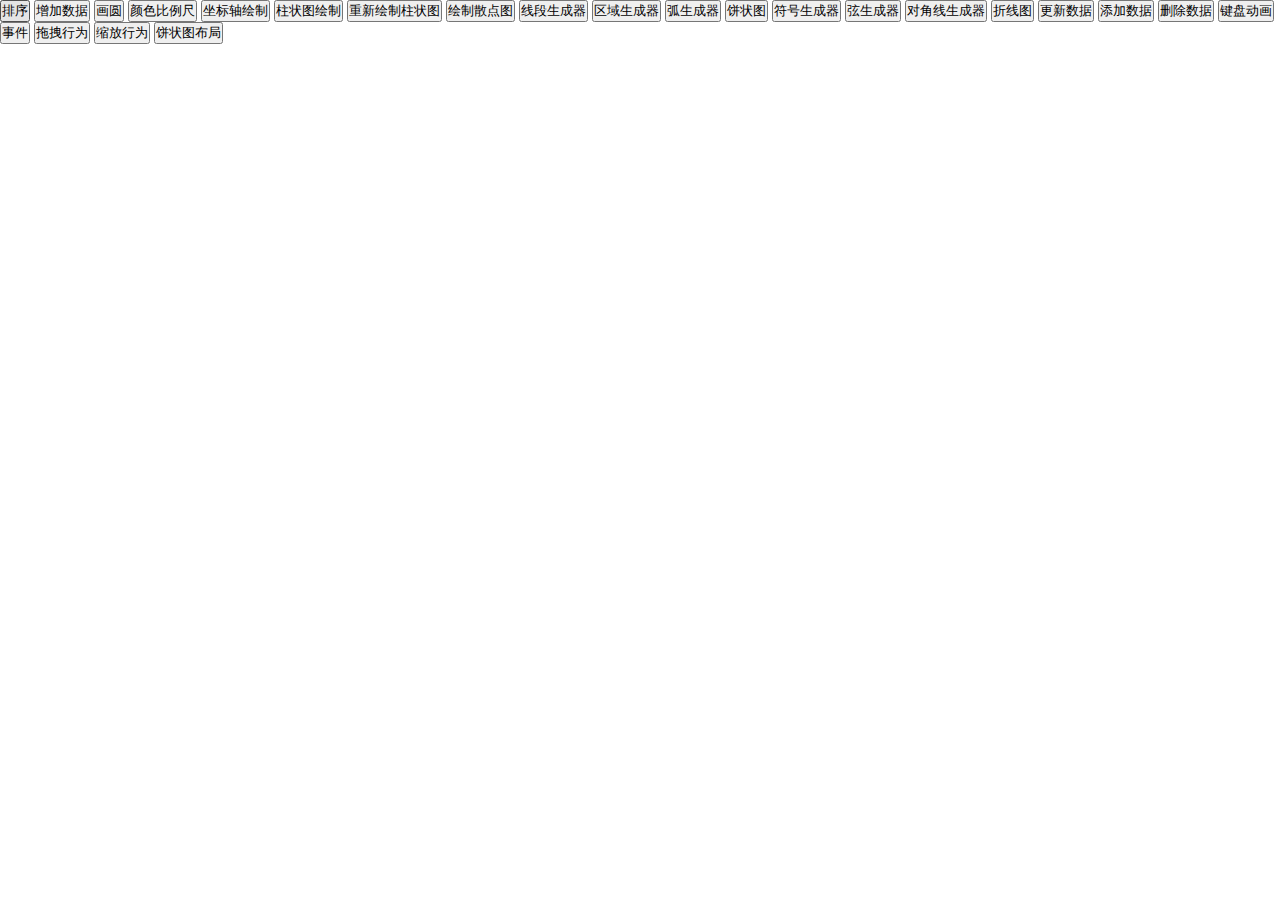
<file: index.html>
<!DOCTYPE html>
<html>
<head>
	<meta charset="UTF-8">
	<title>数据可视化实例</title>
	<link rel="stylesheet" type="text/css" href="css/d3.css">
	<script src="js/d3.js" type="text/javascript" charset="utf-8"></script>
</head>
<body>
<!--<svg width=800 height=800 version="1.1">-->
        <!--<rect width=20 height=60 x=10 y=10 style="fill:blue">   
        </rect>
        <rect width=20 height=40 x=40 y=30 rx=10 ry=20 style="fill:red;stroke:black;stroke-width:5;opacity:0.3;"></rect>-->
        <!--<circle cx=80 cy=100 r=30 style="fill:red;stroke:black;stroke-width:5;opacity:0.8;"></circle>-->
        <!--<ellipse cx=70 cy=70 rx=40 ry=40 style="fill:red;stroke:black;stroke-width:5;opacity:0.8;"></ellipse>-->
        <!--<line x1=30 y1=30 x2=300 y2=300 style="stroke:black;stroke-width:10"/>-->
        <!--<polygon points="10,100 20,90 30,60 400,400" style="fill:none;stroke-width:1;stroke:black"></polygon>-->
        <!--<path d="M30,100 A150 150 0 1 0 250,50" style="stroke:black;stroke-width:2;fill:red">   
        </path>-->
        <!--<text x=80 y=80 dx=100 dy=100 textLength=200 rotate=0 style="fill:red;stroke:black;stroke-width:1;font-size:40">这是一个例子</text>-->
        <!--<defs>
            <marker id="arrow" markerUnits="strokeWidth" markerWidth="12" markerHeight="12" viewBox="0 0 12 12" refX="6" refY="6" orient="auto">
                <path d="M2,2 L10,6 L2,10 L6,6 L2,2 " style="fill:black;stroke:black;stroke-width:1;"></path>   
            </marker>   
        </defs>
        <line x1=10 y1=10 x2=100 y2=100 style="stroke:black;stroke-width:2" marker-start="url(#arrow)" marker-mid="url(#arrow)" marker-end="url(#arrow)"></line>
        <path d="M20,70 T80,100 T160,80 T200,90" style="stroke:black;stroke-width:2;fill:white" marker-start="url(#arrow)" marker-mid="url(#arrow)" marker-end="url(#arrow)"></path>-->
        <!--<defs>
            <filter id="filter">    
            <feMorphology in="SourceGraphic" stdDeviation="3"></feMorphology>
            </filter>
        </defs>
        <rect x=100 y=100 width=200 height=200 style="stroke:black;fill:red;stroke-width:3" filter="url(#filter)"></rect>-->
        <!--<defs>  
            <linearGradient id="gradient" x1="0%" y1="0%" x2="100%" y2="0%">    
                <stop offset="0%" stop-color="red"></stop>
                <stop offset="50%" stop-color="green"></stop>
                <stop offset="100%" stop-color="blue"></stop>
            </linearGradient>
        </defs>
        <rect x=100 y=100 width=200 height=200 fill=url("#gradient")></rect>-->
    <!--</svg>-->   
    <button type="button" onclick="mySort()">排序</button> 
    <button type="button" onclick="myAdd()">增加数据</button> 
    <button type="button" onclick="drawCircle()">画圆</button>
    <button type="button" onclick="colorScale()">颜色比例尺</button>     
	  <button type="button" onclick="drawAxis()">坐标轴绘制</button>
    <button type="button" onclick="drawBar()">柱状图绘制</button>
    <button type="button" onclick="drawBarAgain()">重新绘制柱状图</button>
    <button type="button" onclick="drawScatter()">绘制散点图</button>
    <button type="button" onclick="lineCreater()">线段生成器</button>
    <button type="button" onclick="areaCreater()">区域生成器</button>
    <button type="button" onclick="arcCreater()">弧生成器</button>
    <button type="button" onclick="pieChart()">饼状图</button>
    <button type="button" onclick="symbolCreater()">符号生成器</button>
    <button type="button" onclick="chordCreater(true)">弦生成器</button>
    <button type="button" onclick="diagonalCreater()">对角线生成器</button>
    <button type="button" onclick="foldLineCreater()">折线图</button>
    <button type="button" onclick="tran._updata()">更新数据</button>
    <button type="button" onclick="tran._add()">添加数据</button>
    <button type="button" onclick="tran._delete()">删除数据</button>
    <button type="button" onclick="keyTransition()">键盘动画</button>
    <button type="button" onclick="_event()">事件</button>
    <button type="button" onclick="behaviorDrag()">拖拽行为</button>
    <button type="button" onclick="behaviorZoom()">缩放行为</button>
    <button type="button" onclick="pieChartLayout()">饼状图布局</button>   
</body>
<script>
var width=800;
var height=800;
var datalist=[80,70,100,90,120];
var rectW=30;
var rectStep=35;
var padding={top:20,bottom:20,left:30,right:20};
/**
 * 定义清空svg的函数
 */
function clearSvg(){
    d3.select("svg").remove();
}
/**
 * 定义添加svg的函数
 */
function addSvg(){
    svg=d3.select("body")
          .append("svg")
          .attr({width:width,height:height});
          return svg;
}
/**
 * 定义绘图的函数
 */
function draw(){
    clearSvg();
    addSvg();
    //获取矩形的updata部分
    var updata=svg.selectAll("._rect")
             .data(datalist);
    //获取矩形的enter部分
    var enter=updata.enter();
    //获取矩形的exit部分
    var exit=updata.exit();
    //矩形updata部分的处理方法；
    updata.attr("fill","blue")
          .attr("width",rectW)
          .attr("height",function(d){
               return d;
           })
           .attr("x",function(d,i){
               return padding.left+i*rectStep;
           })
           .attr("y",function(d,i){
               return height-padding.bottom-d;
           })
    //矩形enter部分的处理方法;
    enter.append("rect")
          .classed("_rect",true)
        　.attr("fill","blue")
        　.attr("width",rectW)
        　.attr("height",function(d){
          　 return d;
        　})
        　.attr("x",function(d,i){
           　return padding.left+i*rectStep;
        　})
        　.attr("y",function(d,i){
           　return height-padding.bottom-d;
        　})
    //矩形exit部分的处理方法;
    exit.remove();
    //文本
    //获取文本的updata部分
    var updatatext=svg.selectAll("._text")
                      .data(datalist);
    //获取文字的enter部分
    var entertext=updatatext.enter();
    //获取文字的exit部分
    var exittext=updatatext.exit();
    //文字updata部分的处理方法；
    updatatext.text(function(d){
                 return d;
             })
             .attr("fill","white")
             .attr("font-size","12px")
             .attr("text-anchor","middle")
             .attr("x",function(d,i){
                return padding.left+i*rectStep;
             })
             .attr("y",function(d){
                return height-padding.bottom-d;
             })
             .attr("dx",rectW/2)
             .attr("dy","1em");
    //文字enter部分的处理方法;
    entertext.append("text")
             .text(function(d){
                 return d;
             })
             .classed("_test",true)
             .attr("fill","white")
             .attr("font-size","12px")
             .attr("text-anchor","middle")
             .attr("x",function(d,i){
                return padding.left+i*rectStep;
             })
             .attr("y",function(d){
                return height-padding.bottom-d;
             })
             .attr("dx",rectW/2)
             .attr("dy","1em");
    //文字exit部分的处理方法;
    exittext.remove();
}
/**
 * 定义排序的方法
 */
function mySort(){
    datalist.sort(d3.ascending);
    this.draw();
}
/**
 * 定义增加数据的方法
 * @return {[type]} [description]
 */
function myAdd(){
    datalist.push(Math.floor(Math.random()*100))//增加一个项
    this.draw();  
}
/**
 * 绘制圆形图
 */
function drawCircle(){
    clearSvg();
    addSvg();
    //定义量子比例尺】
    var qulity=d3.scale.quantize()
                 .domain([50,0])
                 .range(["#888","#666","#444","#222","#000"])
    //画圆
    var r=[45,35,25,15,10];
    var updatacircle=svg.selectAll("._circle")
                        .data(r);
    var circleenter=updatacircle.enter();
    var circleexit=updatacircle.exit();
    //圆的updata部分处理函数
    updatacircle.attr("cx",function(d,i){
        return 50+i*30;
    })
    .attr("cy",50)
    .attr("r",function(d,i){
        return d;
    })
    .attr("fill",function(d,i){
        return qulity(d);
    })
    //圆的enter部分的处理方法
    circleenter .append("circle")
                .classed("_circle",true)
                .attr("cx",function(d,i){
                    return 50+i*30;
                })
                .attr("cy",50)
                .attr("r",function(d,i){
                    return d;
                })
                .attr("fill",function(d,i){
                    return qulity(d);
                })
    //圆的exit部分的处理方法
    circleexit.remove();
}
/**
 * 序数比例尺的应用；
 */
function colorScale(){
    clearSvg();
    addSvg();
    var dataList=d3.range(5);
    var color=d3.scale.category10();
    //创建圆
    //updata部分
    var circleUpdata=svg.selectAll("dcircle")
                        .data(dataList);
    //enter
    var circleEnter=circleUpdata.enter();
    //exit
    var circleExit=circleUpdata.exit();
    //updata处理
    circleUpdata.attr("cx",function(d,i){
        return 30+i*80;
    })
    .attr("cy",100)
    .attr("r",30)
    .attr("fill",function(d,i){
        return color(i);
    })
    //enter处理
    circleEnter.append("circle")
               .attr("cx",function(d,i){
			        return 30+i*80;
			    })
			    .attr("cy",100)
			    .attr("r",30)
			    .attr("fill",function(d,i){
			        return color(i);
			    })
    //exit处理
    circleExit.remove();
}
/**
 * 坐标轴的绘制
 */
function drawAxis(){
    clearSvg();
    addSvg();
    //线性比例尺
    var _lineScale=d3.scale.linear()
                        .domain([0,10])
                        .range([0,300]);
    //坐标轴
    var _axisLeft=d3.svg.axis()
                .scale(_lineScale)
                .orient("left")
                .ticks(5)
    var _axisRight=d3.svg.axis()
                .scale(_lineScale)
                .orient("right")
                .tickValues([3,6,8,9])
                .tickSize(3,6)
                .tickFormat(d3.format("$0.1f"))
    //添加g元素
    var _g=svg.append("g")
              .attr("transform","translate(200,200)")
              .classed("axis",true)
    var _gTwo=svg.append("g")
              .attr("transform","translate(210,200)")
              .classed("axis",true)
    //绘制坐标轴
    _axisLeft(_g);
    _axisRight(_gTwo);
}
/**
 * 绘制柱状图
 */
function drawBar(){
    clearSvg();
    addSvg();
    //定义x轴，y轴的宽度
    var xW=300;
    var yH=300;
    //定义颜色
    var color=d3.scale.category20();
    //定义文字的颜色
    var textColor=d3.scale.category20b();
    //x轴比例尺
    var xScale=d3.scale.ordinal()
                .domain(d3.range(datalist.length))
                .rangeRoundBands([0,xW],0.1)
    console.log(xScale.rangeBand())
    //y轴的比例尺
    var yScale=d3.scale.linear()
                .domain([0,d3.max(datalist)])
                .range([0,yH])
    //画矩形
    var rect=svg.selectAll(".newRect")
                .data(datalist)
                .enter()
                .append("rect")
                .classed("newRect",true)
                .attr("x",function(d,i){
                    return padding.left+xScale(i);
                })
                .attr("y",function(d,i){
                    return height-padding.top-yScale(d);
                })
                .attr("width", xScale.rangeBand())                   
                .attr("height",function(d,i){
                    return yScale(d);
                })
                .attr("fill",function(d,i){
                    return color(i);
                })
    //文字
    var _text=svg.selectAll(".newText")
                .data(datalist)
                .enter()
                .append("text")
                .classed("newText",true)
                .attr("x",function(d,i){
                    return padding.left+xScale(i)+xScale.rangeBand()/2;
                })
                .attr("y",function(d){
                    return height-yScale(d);
                })
                .attr("text-anchor","middle")
                .attr("fill",function(d,i){
                    return textColor(i)
                })
                .attr()
                .text(function(d){
                    return d;
                })
    //定义x轴的坐标轴
    var xAxis=d3.svg.axis()
                .scale(xScale)
                .orient("bottom")
                .tickSize(3,6)
    yScale.range([yH,0])            
    //定义y轴的坐标轴
    var yAxis=d3.svg.axis()
                .scale(yScale)
                .orient("left")
    //绘制x轴
    svg.append("g")
    .attr("transform","translate("+padding.left+","+(height-padding.top)+")")
    .call(xAxis)
    .classed("axis",true)
    //绘制y轴
    //重新定义值域的范围
    svg.append("g")
    .attr("transform","translate("+padding.left+","+(height-yH-padding.top)+")")
    .call(yAxis)
    .classed("axis",true)
} 
/**
 * 重新绘制一个柱状图
 */
function drawBarAgain(){
    clearSvg();
    addSvg();
    var dataset=[];
    var number=20;
    var padding={top:20,bottom:20,left:30,right:20};
    //定义随机数组
    for(var i=0;i<number;i++){
        var randomNumber=Math.floor(Math.random()*100)
        dataset.push(randomNumber)
    }
    //定义颜色
    var _color=d3.scale.category20();
    var _color_=d3.scale.category20c();
    //定义文字的颜色
    var _textColor=d3.scale.category20b();
    //设置坐标轴的长度
    var xAxisW=300;
    var yAxisH=300;
    //设置比例尺
    //x轴比例尺
    var xScale=d3.scale.ordinal()
                .domain(d3.range(dataset.length))
                .rangeRoundBands([0,xAxisW],0.2)
    //y轴的比例尺
    var yScale=d3.scale.linear()
                 .domain([0,d3.max(dataset)])
                 .range([0,yAxisH])
    //绘制矩形
    var rects=svg.selectAll(".rects")
                 .data(dataset)
                 .enter()
                 .append("rect")
                 .attr("class",".rects")
                 .attr("x",function(d,i){
                    return padding.left+xScale(i);
                 })
                 .attr("y",function(d,i){
                    return height-padding.top;
                 })
                 .attr("height",function(d){
                    return 0;
                 })
                 .attr("fill",function(d,i){
                    return _color(i);
                 })
                 .transition()
                 .duration(1000)
                 .ease("bounce")
                 .attr("y",function(d,i){
                     return height-padding.top-yScale(d); 
                 })
                 .attr("width",xScale.rangeBand())
                 .attr("height",function(d){
                    return yScale(d);
                 })
                 .attr("fill",function(d,i){
                    return _color_(i);
                 })
    //绘制文字
    var texts=svg.selectAll(".texts")
                 .data(dataset)
                 .enter()
                 .append("text")
                 .attr("x",function(d,i){
                    return padding.left+xScale(i)+xScale.rangeBand()/2
                 })
                 .attr("y",function(d,i){
                    return height-padding.top/2-yScale(d);
                 })
                 .attr("fill","white")
                 .transition()
                 .duration(2000)
                 .attr("fill",function(d,i){
                    return _textColor(i);
                 })
                 .attr("font-size","11px")
                 .attr("text-anchor","middle")
                 .text(function(d){
                    return d;
                 })
   //定义x轴的坐标轴
   var xAxis=d3.svg.axis()
               .scale(xScale)
               .orient("bottom")
   //y轴的坐标轴
   var yAxis=d3.svg.axis()
            .scale(yScale)
            .orient("left")
   //绘制x轴
   svg.append("g")
    .attr("transform","translate("+padding.left+","+(height-padding.top)+")")
    .classed("axis",true)
    .call(xAxis)
  //绘制y轴
  //重新定义y的值域
  yScale.range([yAxisH,0])
  svg.append("g")
    .attr("transform","translate("+padding.left+","+(height-yAxisH-padding.bottom)+")")
    .classed("axis",true)
    .call(yAxis)
}
/**
 * 绘制散点图
 */
function drawScatter(){
    clearSvg();
    addSvg();
    var _color_=d3.scale.category20b();
    //定义圆心的坐标集合
    var center = [[0.5,0.5],[0.7,0.8],[0.4,0.9],[0.11,0.32],[0.88,0.25],
               [0.75,0.12],[0.5,0.1],[0.2,0.3],[0.4,0.1],[0.6,0.7]];
   //定义x轴的长度
    var xWidth=300;
    var yHeight=300;
    var padding={top:20,bottom:20,left:30,right:20};
    //定义比例尺
    var xScale=d3.scale.linear()
                .domain([0,1.2*(d3.max(center,function(d){
                    return d[0];
                }))])
                .range([0,xWidth])
    var yScale=d3.scale.linear()
               .domain([0,1.2*(d3.max(center,function(d){
                    return d[1];
               }))])
               .range([0,yHeight])
    //画圆
    var _circle=svg.selectAll("._circle")
                .data(center)
                .enter()
                .append("circle")
                .attr("class","_circle")
                .attr("cx",function(d,i){
                    return padding.left+xScale(d[0]);
                })
                .attr("cy",function(d,i){
                    return height-padding.top-yScale(d[1]);
                })
                .attr("r",5)
                .attr("fill",function(d,i){
                    return _color_(i) 
                })
    //定义坐标轴
    //x轴
    var xAxis=d3.svg.axis()
                .scale(xScale)
                .orient("bottom")
    svg.append("g")
       .attr("transform","translate("+padding.left+","+(height-padding.top)+")")
       .classed("axis",true)
       .call(xAxis)
    //y轴
    var yAxis=d3.svg.axis()
                .scale(yScale)
                .orient("left")
    svg.append("g")
       .attr("transform","translate("+padding.left+","+(height-padding.top-yHeight)+")")
       .classed("axis",true)
       .call(yAxis)
}
/**
 * 线段生成器
 */
function  lineCreater(){
    clearSvg();
    addSvg();
    var color=d3.scale.category20b();
    //坐标点
    var lines=[80,120,160,200,240,280];
    //定义一个线段生成器
    var linePath=d3.svg.line()
                 .x(function(d){
                    return d;
                 })
                 .y(function(d,i){
                    return i%2==0?40:120;
                 })
                 .defined(function(d){
                    return d<800;
                 })
                 .interpolate("monotone")
    var path=svg.append("path")
                .attr("d",linePath(lines))
                .attr("stroke","blue")
                .attr("stroke-width",6)
                .attr("fill","none")
}
/**
 * 区域生成器
*/
function areaCreater(){
    clearSvg();
    addSvg();
    var height=300;
    var data=[80,120,130,70,60,90];
    var color=d3.scale.category20b();
    //定义区域生成器
    var areaPath=d3.svg.area()
                .x(function(d,i){
                    return 50+i*80;
                })
                .y0(function(d,i){
                    return height/2;
                })
                .y1(function(d,i){
                    return height/2-d;
                })
    //画图
    svg.append("path")
    .attr("d",areaPath(data))
    .attr("stroke",function(d,i){
        return color(i);
    })
    .attr("fill","yellow")
    .attr("stroke-width",4)
}
/**
 * 弧生成器
 */
function arcCreater(){
  clearSvg();
  addSvg();
  var data={startAngle:0,endAngle:Math.PI*0.75}
  //定义弧生成器
  var arcPath=d3.svg.arc()
                .innerRadius(50)
                .outerRadius(100)
  //绘制弧形
  svg.append("path")
    .attr("d",arcPath(data))
    .attr({"stroke":"red","stroke-width":4,"fill":"yellow"})
    .attr("transform","translate(200,200)")
}
/**
 * 饼状图
 */
function pieChart(){
  clearSvg();
  addSvg();
  var color=["yellow","red","pink","green"];
  var _color=["brown","blue","orange","pink"];
  var textColor=d3.scale.category20();
  var data=[{startAngle:0,endAngle:Math.PI*0.6},
            {startAngle:Math.PI*0.6,endAngle:Math.PI},
            {startAngle:Math.PI,endAngle:Math.PI*1.65},
            {startAngle:Math.PI*1.65,endAngle:Math.PI*2}
           ];
  //定义弧生成器
  var arcPath=d3.svg.arc()
                .innerRadius(0)
                .outerRadius(100)
  //绘制饼状图
  svg.selectAll("path")
    .data(data)
    .enter()
    .append("path")
    .attr("d",function(d){
      return arcPath(d);
    })
    .attr({"stroke":"black","stroke-width":"1px"})
    .attr("transform","translate(200,200)")
    .attr("fill",function(d,i){
      return color[i];
    })
    .on("mouseover",function(d,i){
            d3.select(this)
                .attr("fill","yellow");
        })
    .on("mouseout",function(d,i){
            d3.select(this)
                .transition()
                .duration(500)
                .attr("fill",function(d){
                  return _color[i];
                });
    });
 //添加文字
      svg.selectAll("._text")
        .data(data)
        .enter()
        .append("text")
        .classed("_text",true)
        .attr("transform",function(d,i){
          return "translate(200,200)"+"translate("+arcPath.centroid(d)+")";
        })
        .attr("text-anchor","middle")
        .attr("fill",function(d,i){
          return textColor(i);
        })
        .text(function(d){
          return ((d.endAngle-d.startAngle)/(Math.PI*2))*100+"%";
        })
}
/**
 * 符号生成器
 */
function symbolCreater(){
  clearSvg();
  addSvg();
  //数据
  //数组长度
  var number=30;
  var data=[];
  for(var i=0;i<number;i++){
    data.push({
      //符号的大小
      size:Math.floor(Math.random()*30)+200,
      //符号的类型
      type:d3.svg.symbolTypes[Math.floor(Math.random()*d3.svg.symbolTypes.length)]
    })
  }
  //定义颜色
  var _color=d3.scale.category20c();
  //定义符号生成器
  var symbolPath=d3.svg.symbol()
                  //符号的大小
                  .size(function(d,i){
                    return d.size;
                  })
                  //符号的类型
                  .type(function(d,i){
                    return d.type;
                  })
  //绘制符号
  svg.selectAll("path")
     .data(data)
     .enter()
     .append("path")
     .attr("d",function(d){
          return symbolPath(d);
     })
     .attr("stroke",4)
     .attr("fill",function(d,i){
        return _color(i);
     })
     .attr("transform",function(d,i){
        var x=100+i%5*30;
        var y=100+Math.floor(i/5)*30;
        return "translate("+x+","+y+")";
     })
}
/**
 * 弦生成器
 */
function chordCreater(m){
 clearSvg();
 addSvg();
 if(!m){
    //默认数据
    var data={
          source:{
              startAngle:0.2,
              endAngle:Math.PI*0.3,
              radius:200
          },
          target:{
              startAngle:Math.PI*1.0,
              endAngle:Math.PI*1.6,
              radius:200
          }
        }
    //定义弦生成器
    var chordPath=d3.svg.chord();
    //绘制图形
    svg.append("path")
      .attr("d",chordPath(data))
      .attr("stroke","black")
      .attr("stroke-width",4)
      .attr("transform","translate(400,400)")
      .attr("fill","yellow")
    }else{
      var datas={
        startArc:{
          start:0.2,
          end:Math.PI*0.3,
          radius:200
        },
        endArc:{
          start:Math.PI*1.0,
          end:Math.PI*1.6,
          radius:200
        }
      }
      //定义弦生成器
      var chordPaths=d3.svg.chord()
                       .source(function(d){
                          return d.startArc;
                       })
                       .target(function(d){
                          return d.endArc;
                       })
                       .radius(function(d){
                            return d.radius;
                       })
                       .startAngle(function(d){
                          return d.start;
                       })
                       .endAngle(function(d){
                          return d.end;
                       })
                       
      //绘制
      svg.append("path")
         .attr("d",chordPaths(datas))
         .attr("stroke","black")
         .attr("stroke-width",4)
         .attr("transform","translate(400,400)")
         .attr("fill","red")
    }    
}
/**
 * 对角线生成器
 */
function diagonalCreater(){
  clearSvg();
  addSvg();
  //数据
  var dataset={
    source:{x:100,y:100},
    target:{x:200,y:300}          
  }
  //定义生成器
  var diagonal=d3.svg.diagonal()
                 .projection(function(d){
                      var x=d.x*1.5;
                      var y=d.y*1.5;
                      return [x,y];
                 })
  //绘制图形
  svg.append("path")
     .attr("d",diagonal(dataset))
     .attr("stroke","blue")
     .attr("stroke-width",4)
     .attr("fill","none")
}
/**
 * 折线图的制作
 */
function foldLineCreater(){ 
  clearSvg();
  addSvg();
  //数据
  var dataset=[  
    {  
        country:"china",  
        gdp:[[2000,11920],[2001,13170],[2002,14550],  
            [2003,16500],[2004,19440],[2005,22870],  
            [2006,27930],[2007,35040],[2008,45470],  
            [2009,51050],[2010,59490],[2011,73140],  
            [2012,83860],[2013,103550],]  
    },  
    {  
        country:"japan",  
        gdp:[[2000,47310],[2001,41590],[2002,39800],  
            [2003,43020],[2004,46550],[2005,45710],  
            [2006,43560],[2007,43560],[2008,48490],  
            [2009,50350],[2010,54950],[2011,59050],  
            [2012,59370],[2013,48980],]  
    }  
  ];
  //设定间距
  var padding={top:70, right:70, bottom: 70, left:70}; 
  //求出年份的最小值、最大值
  var minYear=d3.min(dataset[0].gdp,function(d){
      return d[0];
    })
  var maxYear=d3.max(dataset[0].gdp,function(d){
      return d[0];
    })
  //求出gdp的最大值
  var maxGdp=0;
  for(var i=0;i<dataset.length;i++){
      var curMax=d3.max(dataset[i].gdp,function(d){
        return d[1];
      })
      if(curMax>maxGdp){
        maxGdp=curMax;
      }
  }
  console.log(maxGdp); 
  //设定比例尺
  var xScale=d3.scale.linear()
               .domain([minYear,maxYear])
               .range([0,width-padding.left-padding.right]);
  var yScale=d3.scale.linear()
               .domain([0,maxGdp*1.1])
               .range([height-padding.top-padding.bottom,0]);
  //创建线段生成器
  var linePath=d3.svg.line()
                    .x(function(d){
                      console.log(d);
                      return xScale(d[0]);
                    })
                    .y(function(d){
                      return yScale(d[1]);
                    })
                    .interpolate("basis")//插值模式  
  //定义两个颜色；
  var colors=[d3.rgb(0,0,255),d3.rgb(0,255,0)];  
  //绘制折线
  svg.selectAll("path")
     .data(dataset)
     .enter()
     .append("path")
     .attr("d",function(d){
          console.log(d)
          return linePath(d.gdp);
     })
     .attr("transform","translate("+padding.left+","+padding.top+")")
     .attr("fill","none")  
     .attr("stroke-width",3)  
     .attr("stroke",function(d,i){  
         return colors[i];  
     }); 
  //定义坐标轴
  var xAxis=d3.svg.axis()
              .scale(xScale)
              .orient("bottom")
              .ticks(10)
              .tickFormat(d3.format("d"))  
  var yAxis=d3.svg.axis()
              .scale(yScale)
              .orient("left")
  //绘制坐标轴
  svg.append("g")
     .data(dataset)
     .classed("axis",true)
     .attr("transform","translate("+padding.left+","+(height-padding.top)+")")
     .call(xAxis)
  svg.append("g")
     .data(dataset)
     .classed("axis",true)
     .attr("transform","translate("+padding.left+","+padding.top+")")
     .call(yAxis)
}
/**
 * 过渡动画的制作
 */
var tran={};
    tran._color_=d3.scale.category20b();
    //定义圆心的坐标集合
    tran.center = [[0.5,0.5],[0.7,0.8],[0.4,0.9],[0.11,0.32],[0.88,0.25],
               [0.75,0.12],[0.5,0.1],[0.2,0.3],[0.4,0.1],[0.6,0.7]];
    //定义x轴的长度
    tran.xWidth=300;
    tran.yHeight=300;
    tran.padding={top:20,bottom:20,left:30,right:20};
    //比例尺
    tran.xScale=d3.scale.linear()
                 .domain([0,1.2])
                 .range([0,tran.xWidth])
    tran.yScale=d3.scale.linear()
                 .domain([0,1.2])
                 .range([0,tran.yHeight])
    tran.drawDisrupt=function(){
      //绑定数据，获取updata部分
      var updatas=svg.selectAll("circle")
                     .data(tran.center)
      //enter部分
      var enter=updatas.enter();
      //exit部分
      var exit=updatas.exit();
      //updata部分的处理
      //使用过渡的方式，缓缓移动到新的坐标
      updatas.transition()
             .duration(1000)
             .attr("cx",function(d){
                return tran.padding.left+tran.xScale(d[0]);
             })
             .attr("cy",function(d){
                return height-tran.padding.bottom-tran.yScale(d[1])
             })
             .attr("r",7)
             .attr("fill",function(d,i){
                return tran._color_(i);
             })
      //_enter部分的处理
      enter.append("circle")
            .attr("cx",tran.padding.left)
            .attr("cy",height-tran.padding.top)
            .attr("r",7)
            .attr("fill",function(d,i){
                return tran._color_(i);
            })
            .transition()
            .duration(1000)
            .attr("cx",function(d){
              return tran.padding.left+tran.xScale(d[0]);
            })
            .attr("cy",function(d){
              return height-tran.padding.top-tran.yScale(d[1]);
            })
      //_exit部分的处理
      exit.transition()
           .duration(1000)
           .attr("fill","width")
           .remove();
    }
    //绘制坐标轴
    tran.drawAxisch=function(){
      //定义坐标轴
      var xAxis=d3.svg.axis()
                  .scale(tran.xScale)
                  .orient("bottom")
                  .ticks(5)
        //重新定义y轴的值域
        tran.yScale.range([tran.yHeight,0])
      var yAxis=d3.svg.axis()
                  .scale(tran.yScale)
                  .orient("left")
      //绘制坐标轴
      svg.append("g")
         .attr("transform","translate("+tran.padding.left+","+(height-tran.padding.top)+")")
         .classed("axis",true)
         .call(xAxis);
      svg.append("g")
         .attr("transform","translate("+tran.padding.left+","+(height-tran.padding.bottom-tran.yHeight)+")")
         .classed("axis",true)
         .call(yAxis);
      tran.yScale.range([0,tran.yHeight])
    }
    //更新数据
    tran._updata=function(){
      clearSvg();
      addSvg();
      for(var i=0;i<tran.center.length;i++){
        tran.center[i][0]=Math.random();//更新X坐标
        tran.center[i][1]=Math.random();//更新y坐标
      }
      tran.drawDisrupt();
      tran.drawAxisch();
    }
    //添加数据
    tran._add=function(){
      clearSvg();
      addSvg();
      tran.center.push([Math.random(),Math.random()])
      tran.drawDisrupt();
      tran.drawAxisch();
    }
    //删除数据
    tran._delete=function(){
      clearSvg();
      addSvg();
      tran.center.pop();
      tran.drawDisrupt();
      tran.drawAxisch();
    }
/**
 * 键盘的动画效果
 */
function keyTransition(){
  clearSvg();
  addSvg();
  var characters=["A","S","D","F"];
  //绘制四个矩形
  var rects=svg.selectAll("rect")
               .data(characters)
               .enter()
               .append("rect")
               .attr("x",function(d,i){
                   return 10+i*60;
               })
               .attr("y",function(d){
                   return 150;
               })
               .attr({"width":55,"height":55,"rx":5,"ry":5,"fill":"black"})
               .classed("key",true)
  //绘制四个文字
  var texts=svg.selectAll("text")
               .data(characters)
               .enter()
               .append("text")
               .attr("x",function(d,i){
                   return 10+i*60;
               })
               .attr("y",function(d){
                   return 150;
               })
               .attr({"dx":10,"dy":25,"fill":"white","font-size":24})
               .text(function(d){
                   return d;
               })
  //事件
  d3.select("body").on("keydown",function(){
      svg.selectAll(".key").attr("fill",function(d){
          if(d==String.fromCharCode(d3.event.keyCode)){
            return d3.rgb(255,255,0);
          }else{
            return "black";
          }
      })
  })
  .on("keyup",function(){
    svg.selectAll(".key").attr("fill","black");
  })
}
/**
 * 事件
 * @return {[type]} [description]
 */
function _event(){
  clearSvg();
    addSvg();
    svg.style("background-color","yellow")
       .append("rect")
       .attr("x",200)
       .attr("y",100)
       .attr("width",100)
       .attr("height",100)
  //添加事件
  svg.selectAll("rect").on("click",function(){
    console.log(d3.event);
    console.log(d3.mouse(this));
  })
}
/**
 * 拖拽行为
 * 
 */
function behaviorDrag(){
  clearSvg();
    addSvg();
  //数据
  var dataset=[{cx:150,cy:200,r:30},{cx:260,cy:200,r:30}];
  var color=d3.scale.category20b();
  //定义拖拽行为
  var drag=d3.behavior.drag()
             .origin(function(d,i){
                 return {x:d.cx,y:d.cy};
             })
             .on("dragstart",function(){
                 console.log("拖拽开始");
             })
             .on("dragend",function(){
                console.log("拖拽结束");
             })
             .on("drag",function(d,i){
                //console.log(d3.event)
                d3.select(this).attr("cx",d.cx=d3.event.x)
                               .attr("cy",d.cy=d3.event.y)
             })
  //绘制圆
  svg.selectAll("circle")
     .data(dataset)
     .enter()
     .append("circle")
     .attr("cx",function(d){
         return d.cx;
     })
     .attr("cy",function(d){
         return d.cy;
     })
     .attr("r",function(d){
         return d.r;
     })
     .attr("fill",function(d,i){
         return color(i);
     })
     .call(drag)//调用缩放行为
    
}
/**
 * 缩放行为
 */
function behaviorZoom(){
    clearSvg();
    addSvg();
    //数据
    var dataset=[{cx:150,cy:200,r:30},{cx:220,cy:200,r:30},{cx:150,cy:270,r:30},{cx:220,cy:270,r:30}]
    var _color_=d3.scale.category20b();
    var zoom=d3.behavior.zoom()
               .scaleExtent([1,10])
               .on("zoom",function(d){
                   d3.select(this).attr("transform",function(d){
                      console.log(d3.event.scale);
                      return "translate("+d3.event.translate+")"+"scale("+d3.event.scale+")";
                   })
               })
    //创建圆添加到元素g中
    var g=svg.append("g")
              .call(zoom);
    var circles=g.selectAll("circle")
    .data(dataset)
    .enter()
    .append("circle")
    .attr("cx",function(d){
      return d.cx;
    })
    .attr("cy",function(d){
      return d.cy;
    })
    .attr("r",function(d){
      return d.r;
    })
    .attr("fill",function(d,i){
      return _color_(i);
    })
}
/**
 * 布局之饼状图
 */
function pieChartLayout(){
  clearSvg();
    addSvg();
  //数据
  var dataset=[["小米",60.8],["三星",58.4],["联想",47.3],["苹果",46.6],["华为",41.3],["酷派",40.1],["其他",111.5]];
  var _color_=d3.scale.category20b();
  //定义一个饼状图布局
  var pieLayout=d3.layout.pie()
                  .value(function(d){
                    return d[1];
                  })
  //数据转换
  var pieLayoutData=pieLayout(dataset);
  //console.log(pieLayoutData)
  //创建弧生成器
  var innerRadius=0;
  var outerRadius=width/4;
  var arcPath=d3.svg.arc()
                .innerRadius(innerRadius)
                .outerRadius(outerRadius)
  //添加对应数目的弧组
  var arcs=svg.selectAll("g")
     .data(pieLayoutData)//绑定转换后的数据
     .enter()
     .append("g")
     .attr("transform","translate("+width/2+","+height/2+")")
  //绘制饼状图
  arcs.append("path")
     .attr("d",function(d){
          return arcPath(d);
     })
     .attr("fill",function(d,i){
          return _color_(i);
     })
  //给饼状图添加文字
  arcs.append("text")
      .attr("transform",function(d,i){
        //获取弧中心的坐标（返回值为包含x,y的数组，相对于圆心的坐标）
        var x=arcPath.centroid(d)[0]*1.4;
        var y=arcPath.centroid(d)[1]*1.4;
        return "translate("+x+","+y+")";
      })
      .attr("fill","black")
      .attr("text-anchor","middle")
      .text(function(d){
        var percent=Number(d.value)/d3.sum(pieLayoutData,function(d){
          //console.log(d)
          return Number(d.value);
        })*100;
        return percent.toFixed(1)+"%";//保留一位小数点
      })
  //添加弧外链接文字的直线
  arcs.append("line")
      .attr("stroke",function(d,i){
        return _color_(i);
      })
      .attr("x1",function(d){
        return arcPath.centroid(d)[0]*2.0;
      })
      .attr("y1",function(d){
        return arcPath.centroid(d)[1]*2.0;
      })
      .attr("x2",function(d){
        return arcPath.centroid(d)[0]*2.3;
      })
      .attr("y2",function(d){
        return arcPath.centroid(d)[1]*2.3;
      })
  //添加弧外的文字元素
  arcs.append("text")
      .attr("transform",function(d){
        var x=arcPath.centroid(d)[0]*2.5;
        var y=arcPath.centroid(d)[1]*2.5;
        return "translate("+x+","+y+")";
      })
      .attr("text-anchor","middle")
      .text(function(d){
        return d.data[0];
      }) 
}
/*var data = [
  {date: new Date(2011,  1, 1), value: 0.5},
  {date: new Date(2011,  2, 1), value: 0.6},
  {date: new Date(2011,  3, 1), value: 0.7},
  {date: new Date(2011,  4, 1), value: 0.8}
];
var bisect = d3.bisector(function(d) { return d.date; }).right;
bisect(data, new Date(2011, 1, 2))
console.log(bisect(data, new Date(2011, 1, 2)));*/
</script>	
</html>
</file>
<file: css/d3.css>
*{
	margin:0;
	padding:0;
}
.axis path,
.axis line{
    fill: none;
    stroke: black;
    shape-rendering: crispEdges;
}
.axis text {
    font-family: sans-serif;
    font-size: 11px;
}
</file>
